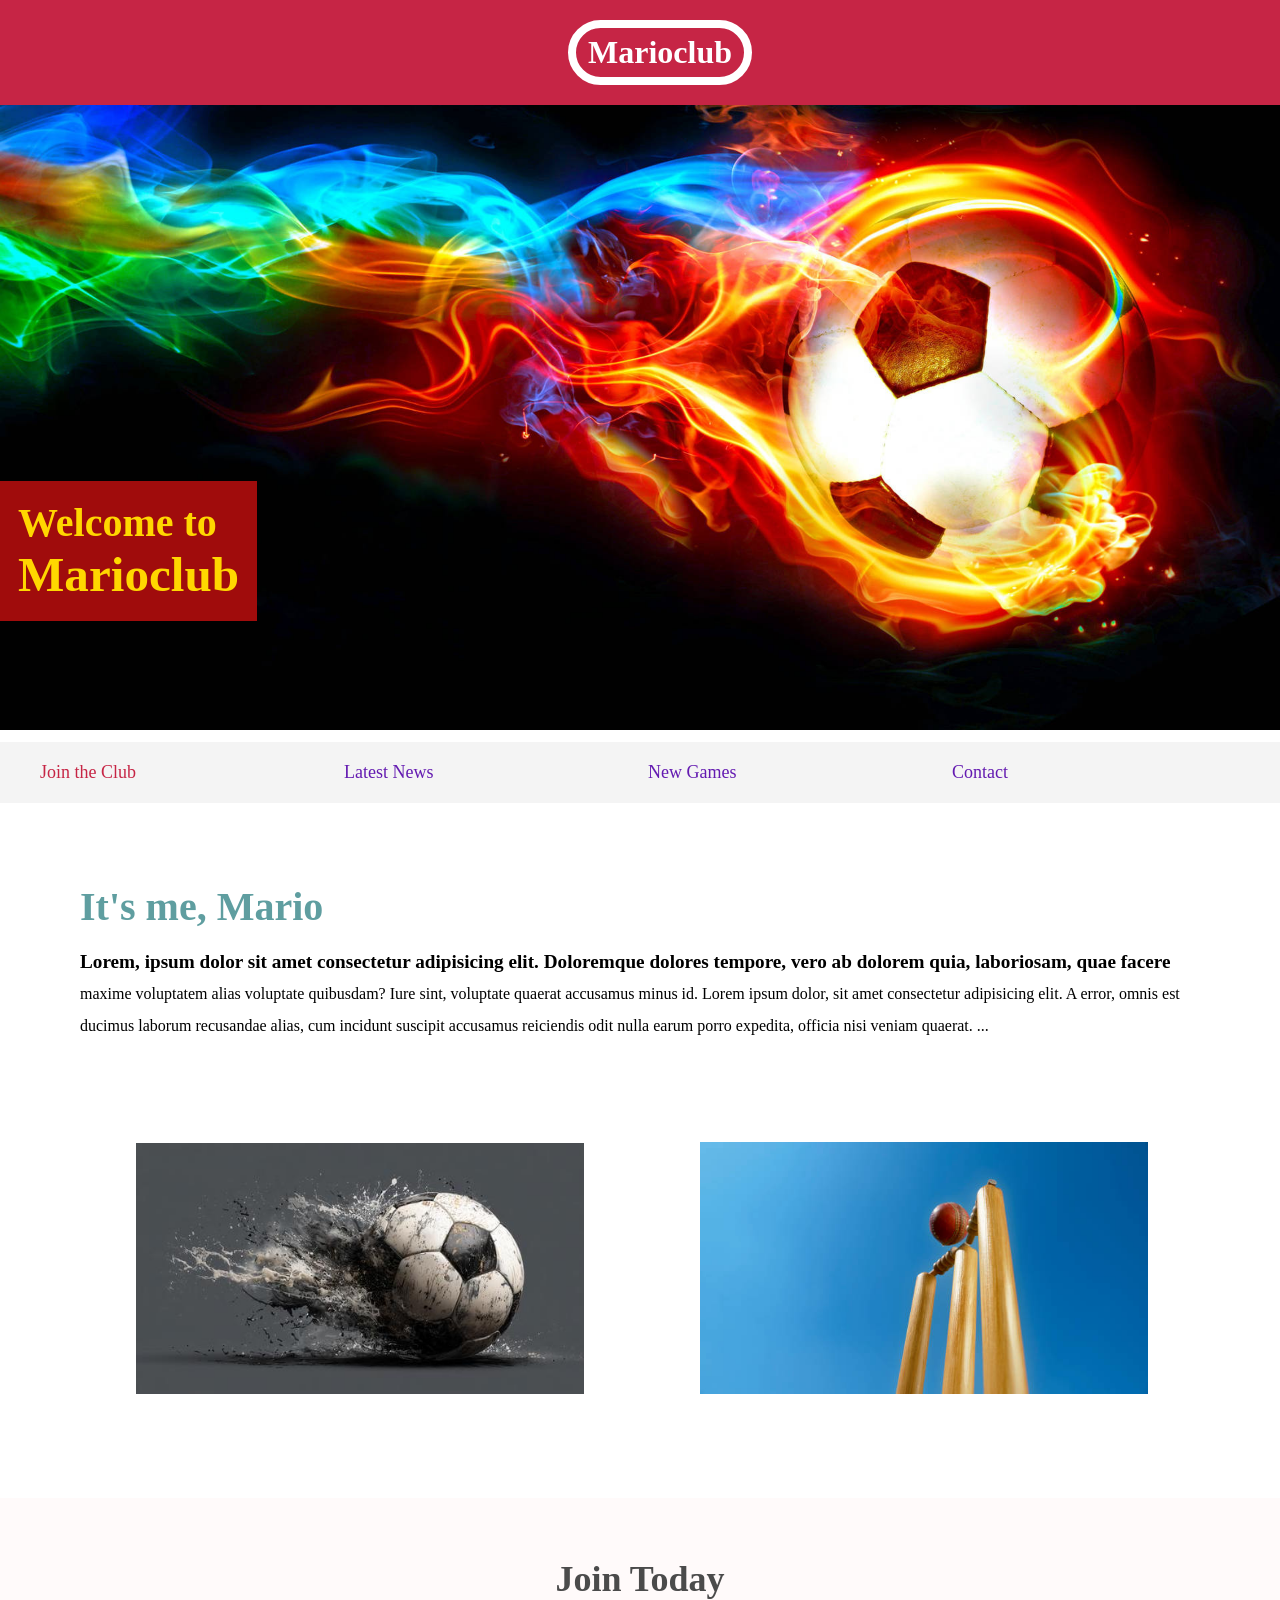
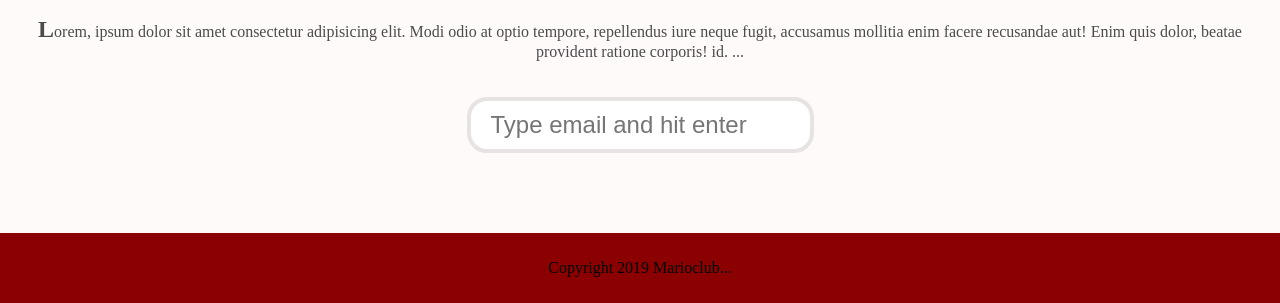
<file: index.html>
<!doctype html>
<html>
  <head>
    <meta name="viewport" content="width=device-width,initial-scale=1.0">
    <link rel="stylesheet" href="style_3.css" />
    <title>Marioclub</title>
  </head>
  <body>
    <header>
      <h1>Marioclub</h1>
    </header>
    <section class="banner">
      <img src="img/banner.png" alt="MarioClub Weldome Banner" />
      <div class="welcome">
        <h2>Welcome to <br /><span>Marioclub</span></h2>
      </div>
    </section>
    <br>
    <nav class="main-nav">
      <ul>
        <li><a href="/join.html" class="join">Join the Club</a></li>
        <li><a href="/news.html">Latest News</a></li>
        <li><a href="/games.html">New Games</a></li>
        <li><a href="/contact.html">Contact</a></li>
      </ul>
    </nav>
    <main>
      <article>
        <h2>It's me, Mario</h2>
        <p>
          Lorem, ipsum dolor sit amet consectetur adipisicing elit. Doloremque
          dolores tempore, vero ab dolorem quia, laboriosam, quae facere maxime
          voluptatem alias voluptate quibusdam? Iure sint, voluptate quaerat
          accusamus minus id. Lorem ipsum dolor, sit amet consectetur
          adipisicing elit. A error, omnis est ducimus laborum recusandae alias,
          cum incidunt suscipit accusamus reiciendis odit nulla earum porro
          expedita, officia nisi veniam quaerat.
        </p>
      </article>
      <ul class="images">
        <li><img src="img/image1.png" alt="Thumb-1" /></li>
        <li><img src="img/image2.png" alt="Thumb-2" /></li> 
      </ul>
    </main>
    <section class="join">
      <h2>Join Today</h2>
      <p>
        Lorem, ipsum dolor sit amet consectetur adipisicing elit. Modi odio at
        optio tempore, repellendus iure neque fugit, accusamus mollitia enim
        facere recusandae aut! Enim quis dolor, beatae provident ratione
        corporis! id.
      </p>
      <form>
        <input
          type="email"
          name="Email"
          placeholder="Type email and hit enter"
          required
        />
      </form>
    </section>
    <footer>
      <p class="copyright">Copyright 2019 Marioclub</p>
    </footer>
  </body>
</html>
</file>
<file: style_3.css>
body,
ul,
li,
h1,
h2,
a {
  margin: 0;
  padding: 0;
  font-family: cursive;
}
header {
  background-color: rgb(198, 37, 69);
  padding: 20px;
  text-align: center;
  position: fixed;
  width: 100%;
  z-index: 1;
  top: 0;
  left: 0;
}
header h1 {
  color: white;
  border: 8px solid white;
  padding: 6px 12px;
  display: inline-block;
  border-radius: 46px;
}
.banner {
  position: relative;
  top: 10px;
}
.banner img {
  max-width: 100%;
}
.banner .welcome {
  background-color: rgb(160 12 12);
  color: gold;
  padding: 18px;
  position: absolute;
  left: 0%;
  top: 65%;
}
.banner h2 {
  font-size: 74px;
}
.banner h2 span {
  font-size: 1.3cm;
}
nav {
  background-color: #f4f4f4;
  padding: 20px;
  position: sticky;
  top: 105px;
}
nav ul {
  white-space: nowrap;
  max-width: 1200px;
  margin: 0 auto;
}
nav li {
  width: 25%;
  display: inline-block;
  font-size: 24px;
}
nav li a {
  text-decoration: none;
  color: rgb(100, 27, 177);
}
nav li a.join {
  color: rgb(198, 37, 69);
}
main {
  max-width: 100%;
  width: 1200px;
  margin: 80px auto;
  padding: 0 40px;
  box-sizing: border-box;
}
article h2 {
  color: cadetblue;
  font-size: 40px;
}
article p {
  line-height: 2em;
  color: black;
}
.images {
  text-align: center;
  margin: 80px 0;
  white-space: nowrap;
}
.images li {
  display: inline-block;
  width: 40%;
  margin: 20px 5%;
}
.images li img {
  max-width: 100%;
}
section.join {
  background: snow;
  text-align: center;
  padding: 60px 20px;
  color: #4b4b4b;
}
.join h2 {
  font-size: 36px;
}
form input {
  margin: 20px 0;
  padding: 10px 20px;
  font-size: 24px;
  border-radius: 20px;
  border: 4px solid rgb(232, 227, 227);
}
footer {
  background: darkred;
  text-align: center;
  padding: 10px;
}
/* Pseudo classes */
nav li a:hover {
  text-decoration: underline;
}
.images li:hover {
  position: relative;
  top: -4px;
}
form input:focus {
  border: 4px dashed #4b4b4b;
  outline: none;
}
form input:valid {
  border: 4px solid #71d300;
}
article p::first-line {
  font-weight: bold;
  font-size: 1.2em;
}
section.join p::first-letter {
  font-weight: bold;
  font-size: 1.5em;
}
p::selection {
  background-color: red;
  color: white;
}
p::after {
  content: "...";
}
@media screen and (max-width: 1400px) {
  .banner .welcome h2 {
    font-size: 40px;
  }
  nav li {
    font-size: 18px;
  }
}

@media screen and (max-width: 960px) {
  .banner .welcome h2 {
    font-size: 40px;
  }
}

@media screen and (max-width: 720px) {
  .banner .welcome{
    position: relative;
    text-align: center;
    padding: 10px;
  }
  .banner .welcome br{
    display: none;
  }
  .banner .welcome h2{
    font-size: 25px;
  }
  .banner .welcome span{
    font-size: 1em;
  }
  .images li{
    width: 100%;
    margin: 20px auto;
    display: block;
  }
}

@media screen and (max-width: 500px){
    nav li{
        font-size: 20px;
        display: block;
        width: 100%;
        margin: 12px 0;
    }
    header{
        position: relative;
    }
    nav{
        top: 0;
    }
}
</file>
